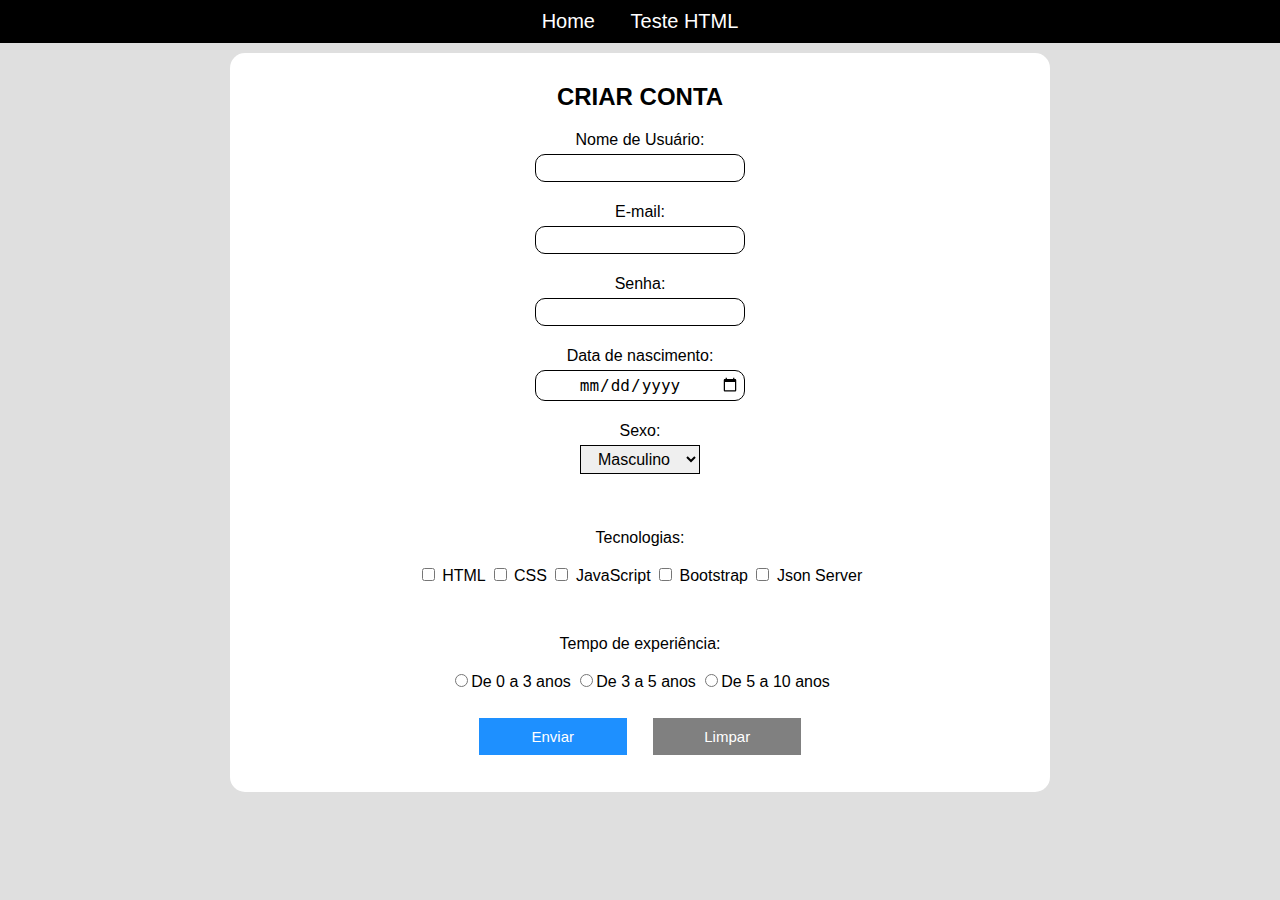
<file: Projetos Web/index.html>
<!DOCTYPE html>
<html lang="pt-BR">

<head>
    <title>Home</title>
    <meta charset="UTF-8">
    <link href="./images/favicon.ico" rel="icon" type="image/x-icon">
    <link href="./css/style.css" rel="stylesheet" type="text/css">
</head>

<body>
    <center>

    <div class="nav">
        <a href="./index.html">Home</a>
        <a href="./teste-html.html">Teste HTML</a>
    </div>

    <div class="formulario">
        
        <h2>CRIAR CONTA</h2>
        <form action="" method="POST" id="formularioCriarConta">
            <p>
                <label>Nome de Usuário: </label><br>
                <input onchange="validarFormulario()" id="campoNome" type="text" class="input-formulario" required>
            </p>
            <p>
                <label>E-mail: </label><br>
                <input onchange="validarFormulario()" id="campoEmail" type="email" class="input-formulario">
            </p>
            <p>
                <label>Senha: </label><br>
                <input  onchange="validarFormulario()" id="campoSenha" type="password" class="input-formulario">
            </p>
            <p>
                <label>Data de nascimento: </label><br>
                <input onchange="validarFormulario()" id="campoDataNascimento" name="" type="date" class="input-formulario">
            </p>
            <p>
                <label>Sexo:</label><br>
                <select onchange="validarFormulario()" id="campoSexo" class="select-formulario">
                    <option value="M">Masculino</option>
                    <option value="F">Feminino</option>
                </select>
            </p>
            <br>
            <p>
                <label>Tecnologias: </label><br><br>
                <input id="html" type="checkbox" value="HTML"> <label>HTML</label>
                <input id="css" type="checkbox" value="CSS"> <label>CSS</label>
                <input id="js" type="checkbox" value="JavaScript"> <label>JavaScript</label>
                <input id="bootstrap" type="checkbox" value="Bootstrap"> <label>Bootstrap</label>
                <input id="json" type="checkbox" value="Json Server"> <label>Json Server</label>
            </p>
            <br>
            <p>
                <label>Tempo de experiência: </label><br><br>
                <input id="0-3" type="radio" value="0-3" name="tempoExperiencia"><label>De 0 a 3 anos</label>
                <input id="3-5" type="radio" value="3-5" name="tempoExperiencia"><label>De 3 a 5 anos</label>
                <input id="5-10" type="radio" value="5-10" name="tempoExperiencia"><label>De 5 a 10 anos</label>
            </p>

            <p>
                <input class="botao botao-submit" type="submit" value="Enviar">
                <input class="botao botao-reset" type="reset" value="Limpar">
            </p>

        </form>
    
    </div>
</center>

<script type="text/javascript" src="./js/script.js"></script>

</body>

</html>
</file>
<file: Projetos Web/css/style.css>
body {
    margin: 0;
    padding: 0;
    font-family: Arial, Helvetica, sans-serif;
    background-color: rgb(223, 223, 223);
}

.nav {
    background-color: black;
    text-align: center;
    font-size: 20px;
    color: white;
    padding: 10px;
}

.nav a {
    margin: 15px
}

.nav a:link {
    text-decoration: none;
    color: white;
}

.nav a:visited {
    text-decoration: none;
    color: white;    
}

.nav a:hover {
    text-decoration: none;
    color: aqua;
}

.nav a:active {
    text-decoration: none;
    color: greenyellow;
}


.formulario {
    background-color: white;
    width: 800px;
    height: 100%;
    margin: 10px;
    padding: 10px;
    border-radius: 15px;
}

.input-formulario {
    font-size: 16px;
    border-radius: 10px;
    text-align: center;
    padding: 4px;
    border: 1px solid black;
    width: 200px;
    margin: 5px;
}

.select-formulario {
    font-size: 16px;
    text-align: center;
    padding: 4px;
    border: 1px solid black;
    width: 120px;
    margin: 5px;
}

.botao {
    border-radius: 0;
    padding: 10px;
    font-size: 15px;
    margin: 10px;
    width: 150px;
    border: 1px solid white;
}

.botao-reset {
    background-color: grey;
    color: white;
}

.botao-submit {
    background-color: dodgerblue;
    color: white;
}

.botao-submit:hover {
    background-color: blue;
}
</file>
